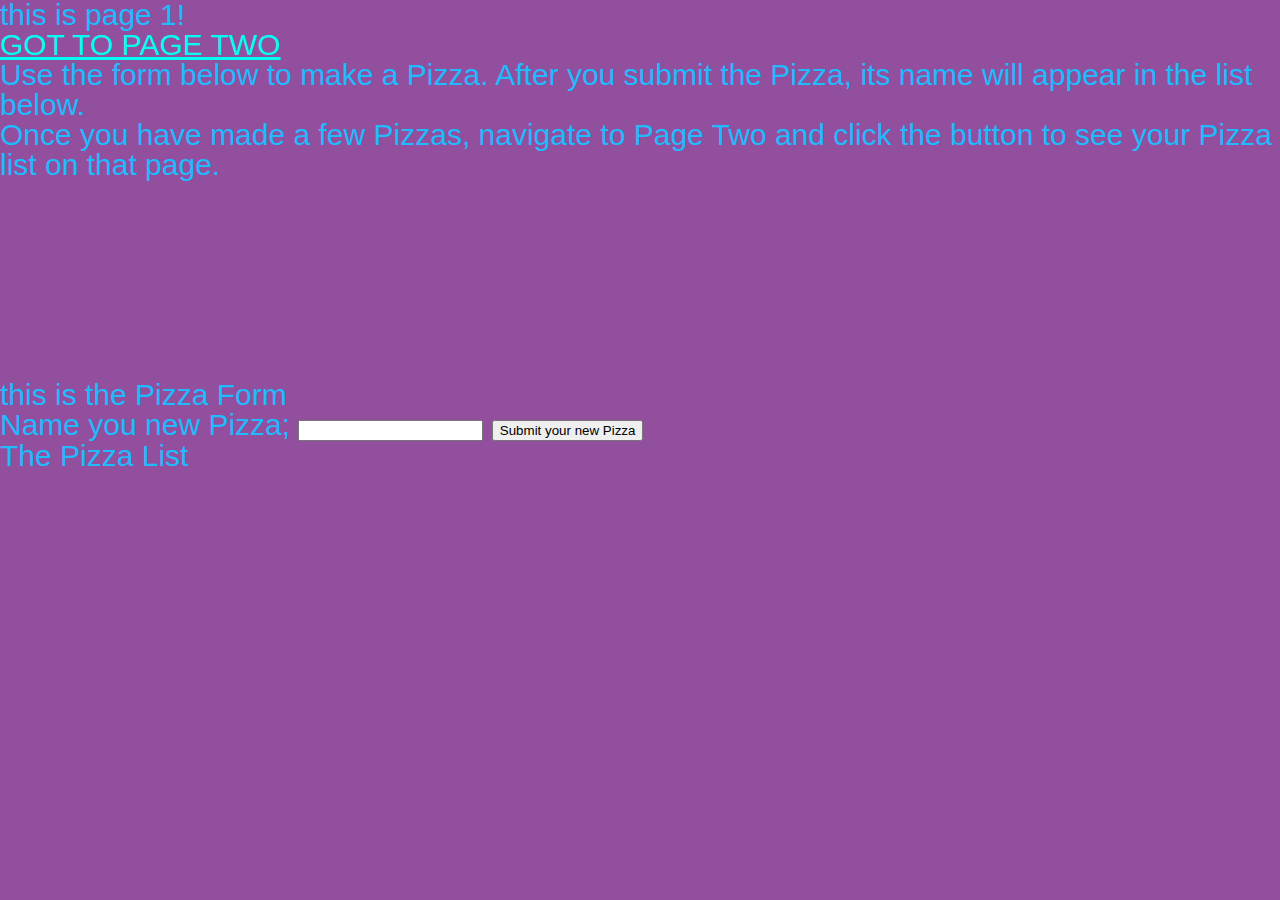
<file: index.html>
<!DOCTYPE html>

<html>
  <head>
    <meta charset="utf-8">
    <meta http-equiv="X-UA-Compatible" content="IE=edge">
    <title></title>
    <meta name="description" content="">
    <meta name="viewport" content="width=device-width, initial-scale=1">
    <link rel="stylesheet" href="css/reset.css">
    <link rel="stylesheet" href="css/style.css">
    <link rel="icon" type="image/x-icon" href="bag.jpg"/>


  </head>
  <body id="one">
    <h1>this is page 1!</h1>
    
    <p><a href="two.html">Got to page two</a></p>
    <p>Use the form below to make a Pizza. After you submit the Pizza, its name will appear in the list below.</p>
    <!-- our list of pizza will be stored in local storage so that we can see it on multiple pages  -->
    <p>Once you have made a few Pizzas, navigate to Page Two and click the button to see your Pizza list on that page.</p>

    <form>
      <fieldset>
        <legend>this is the Pizza Form</legend>
        <label>Name you new Pizza;
          <input  name="pizzaInput"  required/>
        </label>
        <button type="submit">Submit your new Pizza</button>
      </fieldset>
    </form>


    <h2>The Pizza List</h2>
    <ul id="pizzaList"></ul>



    <script src="js/app.js" ></script>
    <script src="js/appOne.js" ></script>

  </body>
</html>
</file>
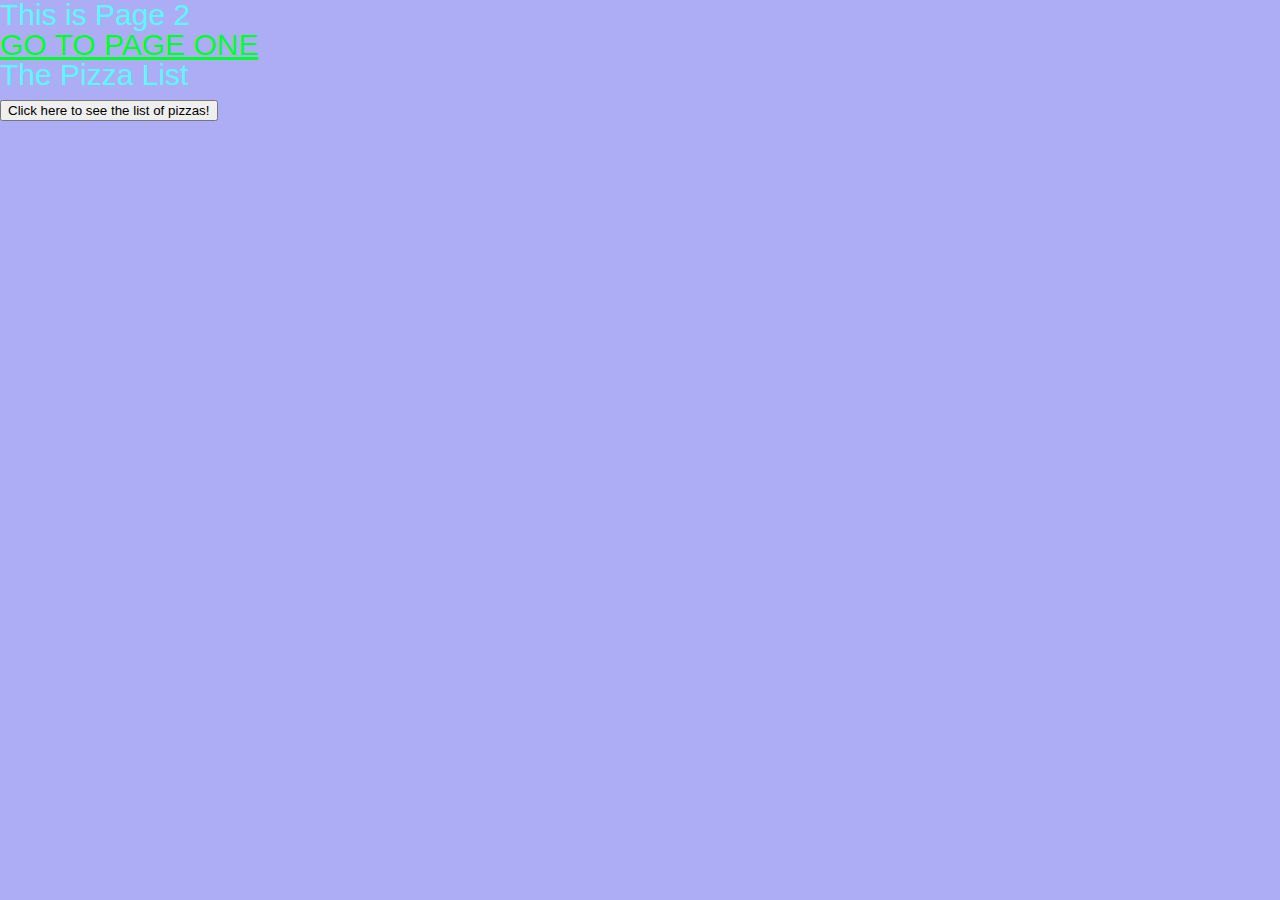
<file: two.html>
<!DOCTYPE html>

<html>
  <head>
    <meta charset="utf-8">
    <meta http-equiv="X-UA-Compatible" content="IE=edge">
    <title></title>
    <meta name="description" content="">
    <meta name="viewport" content="width=device-width, initial-scale=1">
    <link rel="stylesheet" href="css/reset.css">
    <link rel="stylesheet" href="css/style.css">
    <link rel="icon" type="image/x-icon" href="bag.jpg"/>
  </head>
  <body>


  <body id="two">

    <h1>This is Page 2</h1>
    <p><a href="index.html">Go to Page One</a></p>
    <h2>The Pizza List</h2>
    
    <button id="pizzaButton">Click here to see the list of pizzas!</button>
    
    <ul id="pizzaList"></ul>

    
    
    <script src="js/app.js" ></script>
    <script src="js/appTwo.js" ></script>

  </body>



</html>
</file>
<file: css/style.css>
body {
  font-size: 30px;
}

form {
   margin-top:200px;
}

#one {
  font-family: Helvetica, sans-serif;
  color: rgb(31, 187, 253);
  background: rgb(145, 79, 158);
}

#two {
  font-family: Helvetica, sans-serif;
  color: rgb(91, 248, 253);
  background: rgb(173, 173, 245);
}

#one a {
  text-transform: uppercase;
  color: rgb(0, 255, 242);
}

#two a {
  text-transform: uppercase;
  color: rgb(0, 255, 42);
}
</file>
